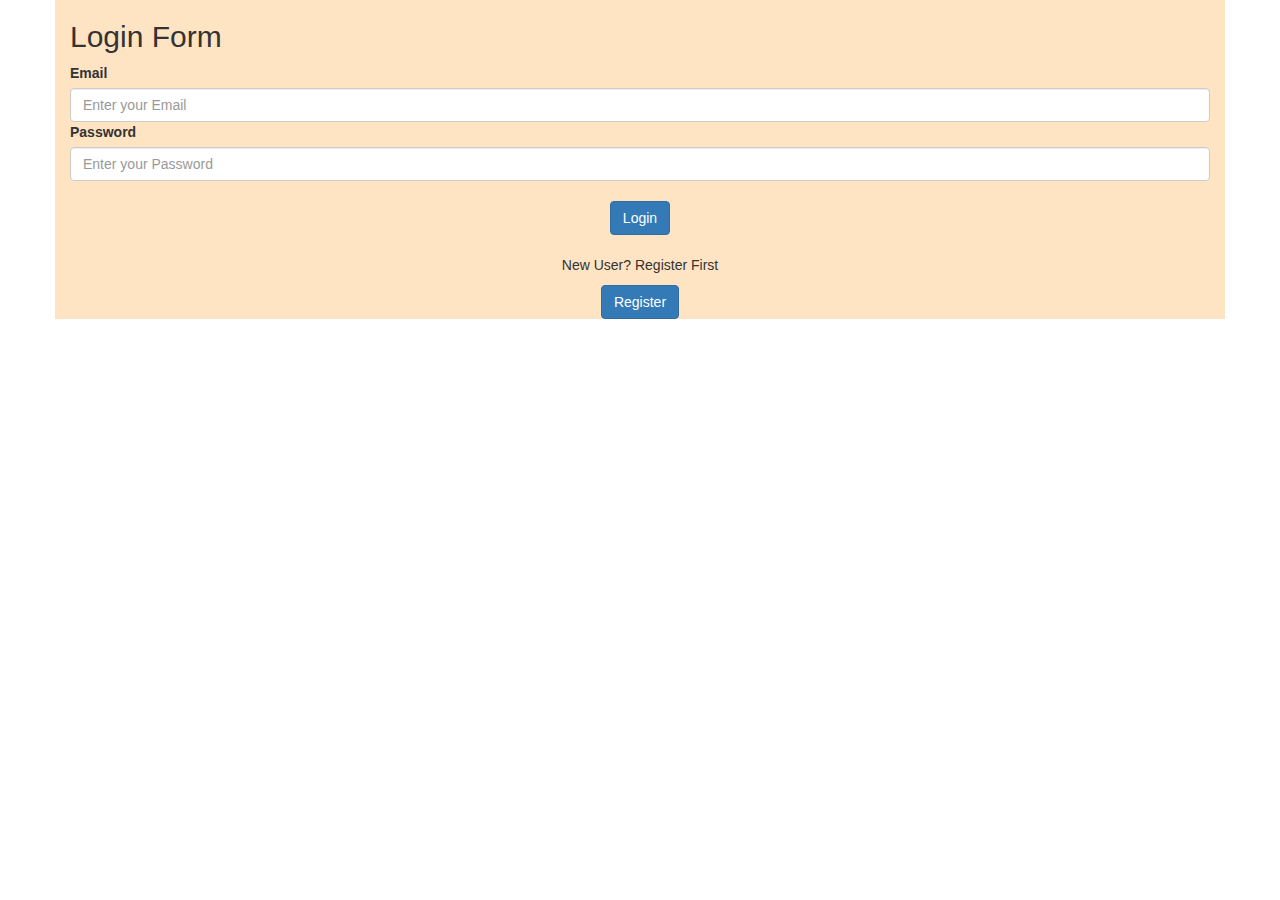
<file: index.html>
<!DOCTYPE html>
<html lang="en">
<head>
    <meta charset="UTF-8">
    <meta http-equiv="X-UA-Compatible" content="IE=edge">
    <meta name="viewport" content="width=device-width, initial-scale=1.0">
    <link rel="stylesheet" href="style.css">
    <link rel="stylesheet" href="https://maxcdn.bootstrapcdn.com/bootstrap/3.4.1/css/bootstrap.min.css">
    <script src="https://ajax.googleapis.com/ajax/libs/jquery/3.6.4/jquery.min.js"></script>
    <script src="https://maxcdn.bootstrapcdn.com/bootstrap/3.4.1/js/bootstrap.min.js"></script>
    <title>Login</title>
</head>
<body>
    <div class="container">
        <div class="card">
            <h2>Login Form</h2>
            <form id="form">
                <div>
                    <label for="email" class="form-label">Email</label>
                    <input type="email" class="form-control" id="email" name="email" required placeholder="Enter your Email">
                </div>
                <div>
                    <label for="password" class="form-label">Password</label>
                    <input type="password" class="form-control" id="password" required placeholder="Enter your Password">
                </div>
                <br>
                <div class="text-center">
                    <button type="button" onclick="saveData()" class="btn btn-primary" id="save_btn">Login</button>
                </div>
                <br>
                <p style="text-align: center;">New User? Register First</p>
                <div class="text-center">
                    <button type="button" onclick="redirectToRegistration()" class="btn btn-primary">Register</button>
                </div>
            </form>
        </div>
    </div>
</body>
<script>
    function saveData() {
        let email, password;
        email = document.getElementById("email").value;
        password = document.getElementById("password").value;

        let user_record = new Array();
        user_record = JSON.parse(localStorage.getItem("users")) ? JSON.parse(localStorage.getItem("users")) : [];
        if (user_record.some((v) => {
            return v.email == email && v.password == password;
        })) {
            alert("Login Successful");
            let current_user = user_record.filter((v) => {
                return v.email == email && v.password == password;
            })[0];
            localStorage.setItem("name", current_user.name);
            localStorage.setItem("email", current_user.email);
            window.location.href = "dashboard.html";
        } else {
            alert("Invalid Email/Password");
        }
    }

    function redirectToRegistration() {
        window.location.href = "registration.html";
    }
</script>
</html>
</file>
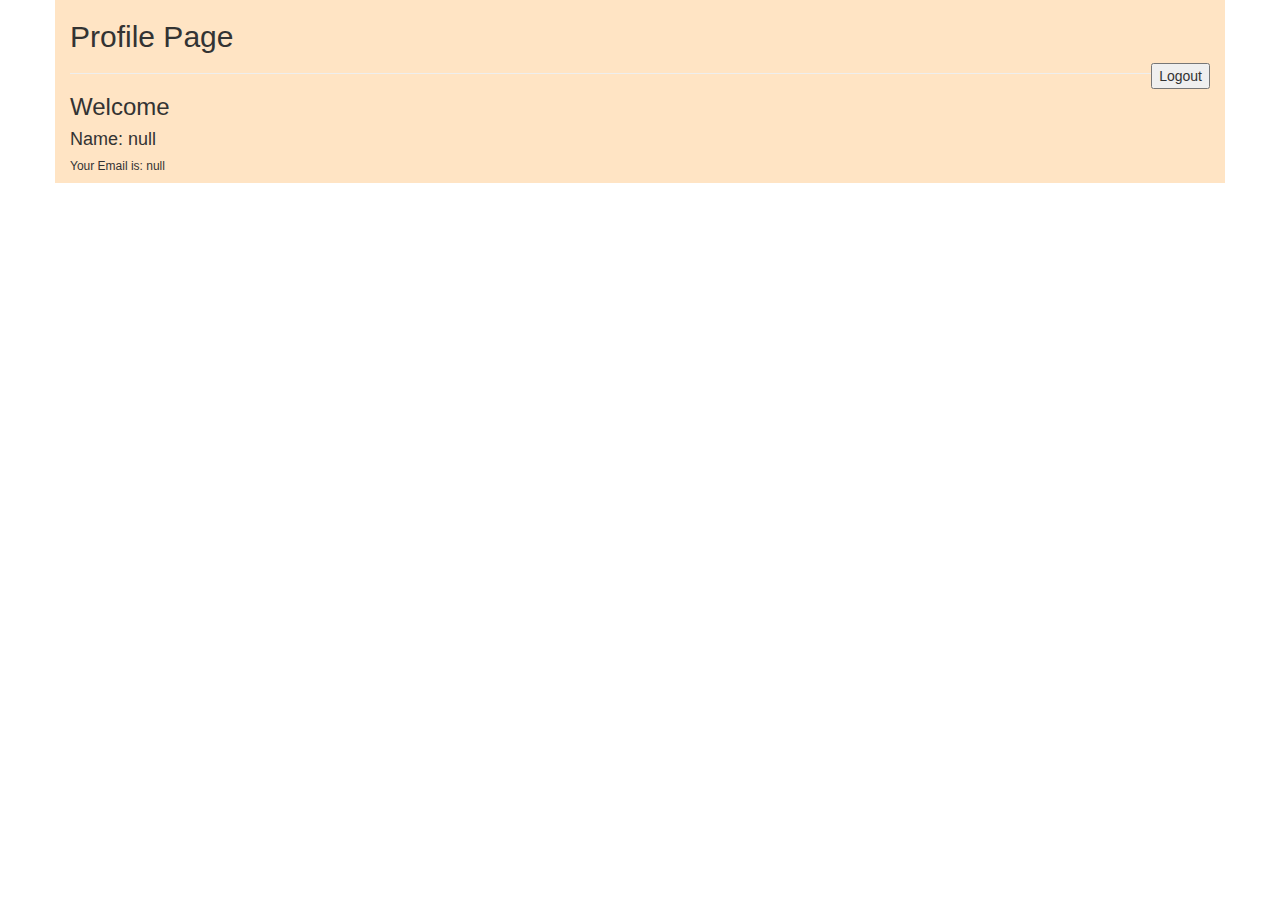
<file: dashboard.html>
<!DOCTYPE html>
<html lang="en">
<head>
    <meta charset="UTF-8">
    <meta http-equiv="X-UA-Compatible" content="IE=edge">
    <meta name="viewport" content="width=device-width, initial-scale=1.0">
    <link rel="stylesheet" href="style.css">
    <link rel="stylesheet" href="https://maxcdn.bootstrapcdn.com/bootstrap/3.4.1/css/bootstrap.min.css">
  <script src="https://ajax.googleapis.com/ajax/libs/jquery/3.6.4/jquery.min.js"></script>
  <script src="https://maxcdn.bootstrapcdn.com/bootstrap/3.4.1/js/bootstrap.min.js"></script>
    <title>Profile</title>
</head>
<body>
    <div class="container">
        <div class="card">
            <h2>Profile Page</h2>
            <button onclick="logOut()" style="float: right;">Logout</button>
            <hr>
            <h3>Welcome</h3>
            <h4> Name:
                 <script>
                    document.write(localStorage.getItem("name"));
                 </script>
            </h4>
            <h6> Your Email is:
                <script>
                    document.write(localStorage.getItem("email"));
                </script>
            </h6>
        </div>
    </div>
    
</body>
<script>
    function logOut(){
        localStorage.removeItem("name");
        localStorage.removeItem("email");
        window.location.href="index.html";
    }
</script>
</html>
</file>
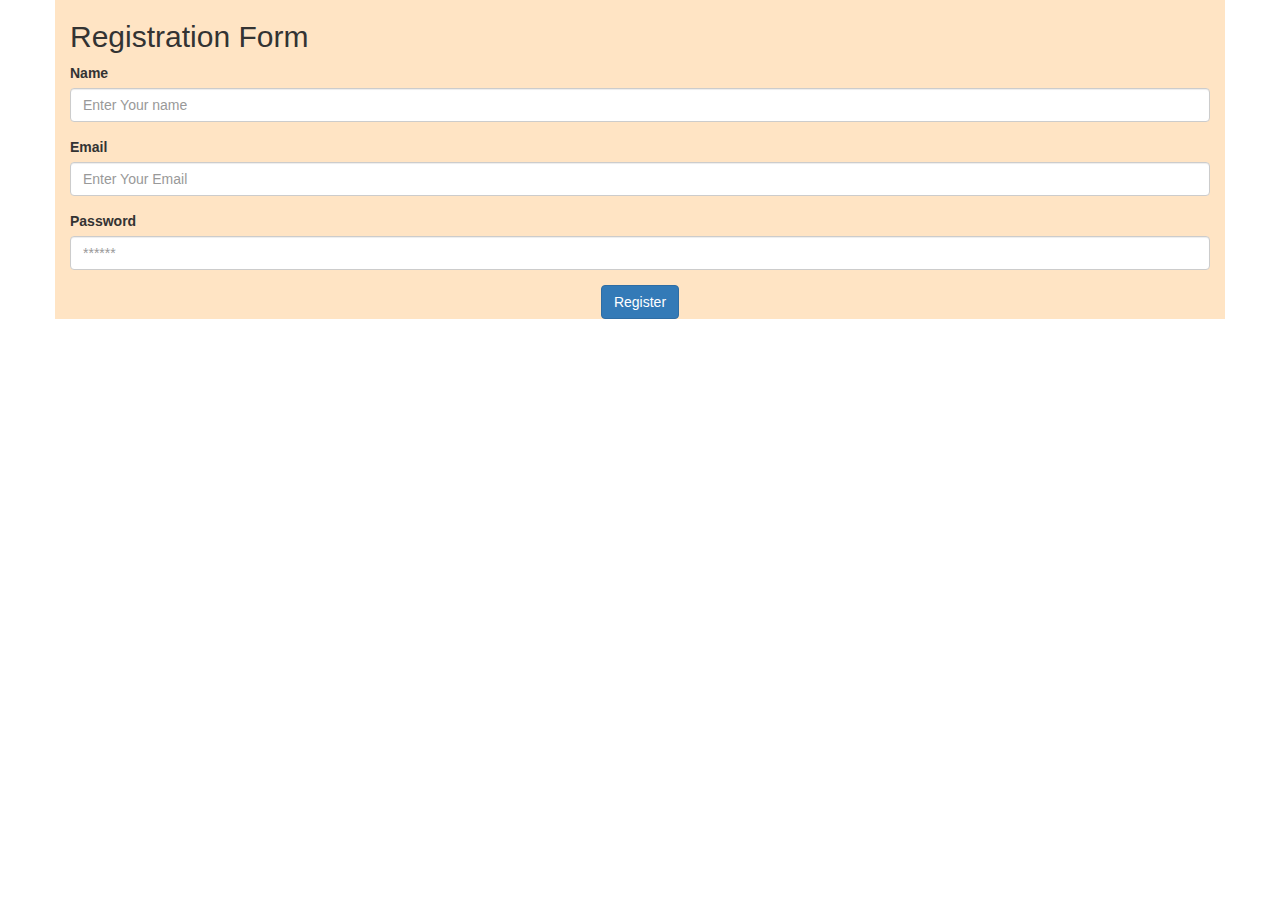
<file: registration.html>
<!DOCTYPE html>
<html lang="en">
<head>
    <meta charset="UTF-8">
    <meta http-equiv="X-UA-Compatible" content="IE=edge">
    <meta name="viewport" content="width=device-width, initial-scale=1.0">
    <link rel="stylesheet" href="style.css">
    <link rel="stylesheet" href="https://maxcdn.bootstrapcdn.com/bootstrap/3.4.1/css/bootstrap.min.css">
    <script src="https://ajax.googleapis.com/ajax/libs/jquery/3.6.4/jquery.min.js"></script>
    <script src="https://maxcdn.bootstrapcdn.com/bootstrap/3.4.1/js/bootstrap.min.js"></script>
    <title>Registration</title>
</head>
<body>
    <div class="container">
        <div class="card">
            <h2>Registration Form</h2>
            <form action="#">
                <div class="form-group">
                    <label for="name">Name</label>
                    <input type="text" class="form-control" id="name" name="name" placeholder="Enter Your name">
                </div>
                <div class="form-group">
                    <label for="email">Email</label>
                    <input type="email" class="form-control" id="email" name="email" placeholder="Enter Your Email">
                </div>
                <div class="form-group">
                    <label for="password">Password</label>
                    <input type="password" class="form-control" id="password" name="password" placeholder="******">
                </div>
                <div class="text-center">
                   <button type="button" onclick="saveData()" class="btn btn-primary" id="save_btn">Register</button> 
                </div>
            </form>
        </div>
    </div>
</body>
<script>
    function saveData() {
        let name, email, password;
        name = document.getElementById("name").value;
        email = document.getElementById("email").value;
        password = document.getElementById("password").value;

        let user_records = new Array();
        user_records = JSON.parse(localStorage.getItem("users")) ? JSON.parse(localStorage.getItem("users")) : [];

        if (user_records.some((v) => {
            return v.email == email;
        })) {
            alert("Duplicate Data");
        } else {
            user_records.push({
                "name": name,
                "email": email,
                "password": password
            });
            localStorage.setItem("users", JSON.stringify(user_records));
            alert("Registration Successful");
            window.location.href = "index.html";
        }
    }
</script>
</html>
</file>
<file: style.css>
.container{
    width: 100%;
    height: 100%;
    background-color: bisque;
}

.conatiner .card{
    width: 50%;
    height: 50%;
    background-color: white;
    margin: auto;
    padding: 10px;
    margin-top: 10px;
    margin-bottom: 10px;
}
</file>
